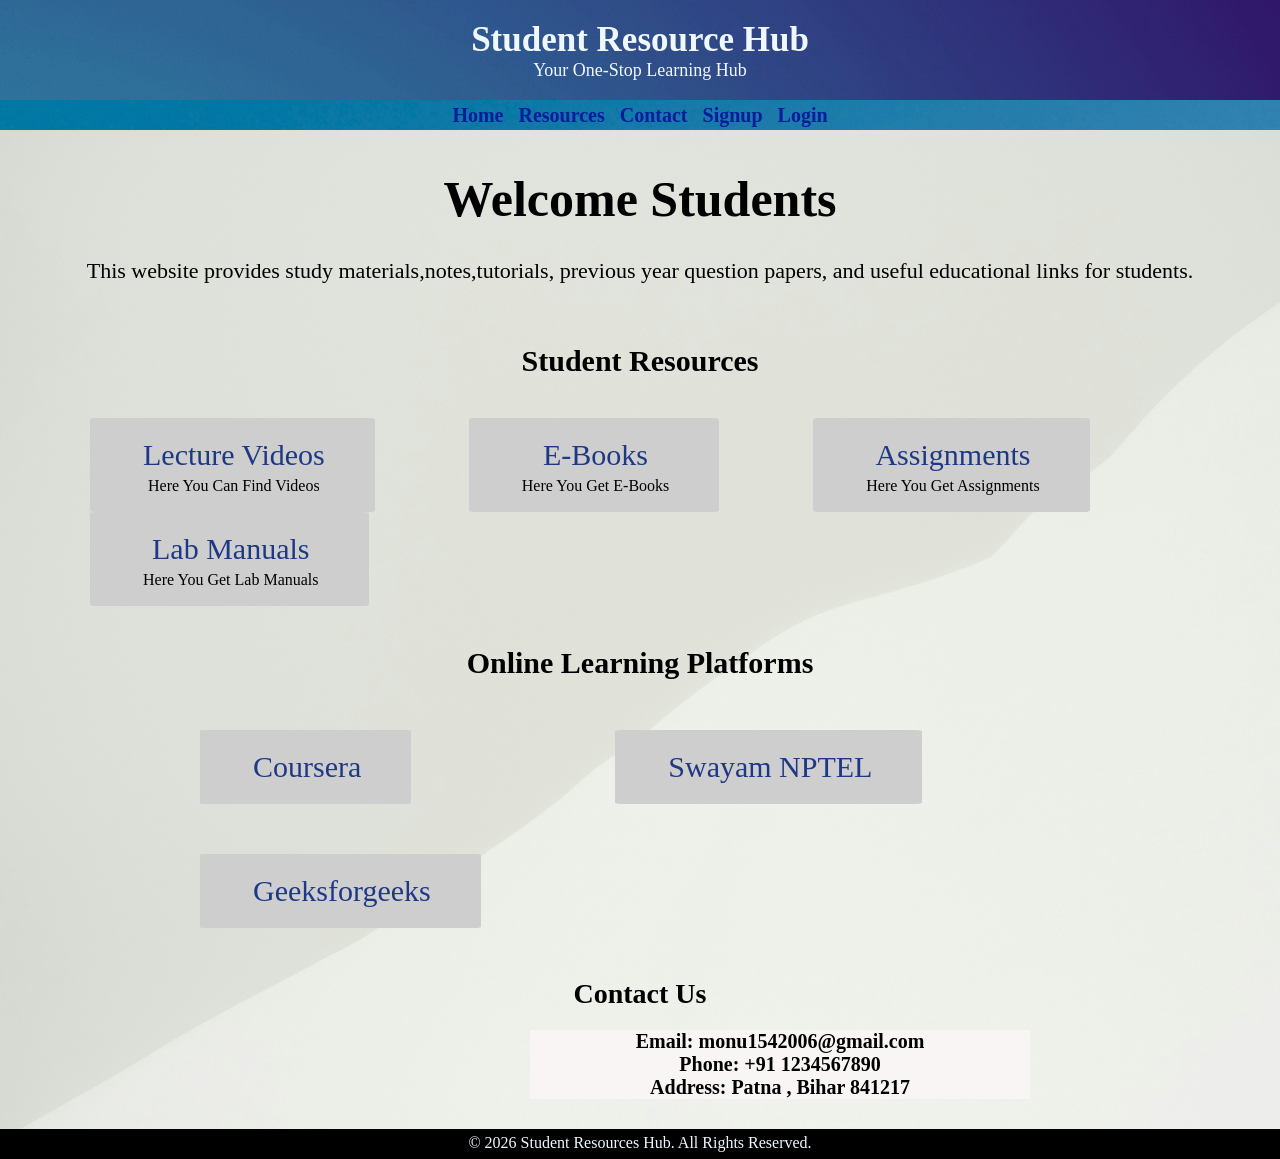
<file: index.html>
<!DOCTYPE html>
<html lang="en">
<head>
    <meta charset="UTF-8">
    <meta name="viewport" content="width=device-width, initial-scale=1.0">
    <link rel="stylesheet" href="monu.css">
    <title>student resource hub</title>
</head>
<body>
    <header>
        <h1 id="logo" align="center">Student Resource Hub </h1>
        <p id="sub" align="center">Your One-Stop Learning Hub</p>
    </header>
    <!-- <h2>Navigation</h2> -->
    <div id="fle">
        <div id="nav">
            <a id="abc" href="#home">Home</a>
        </div>
        <div>
            <a id="bc" href="#t">Resources</a>
        </div>
        <div>    
            <a id="bc" href="#info">Contact</a>
        </div>
        <div>    
            <a id="bc" href="signup.html">Signup</a>
        </div>    
        <div>
            <a id="bc" href="login.html">Login</a>
        </div>
    </div>
   
    
    <div id="panel">
        <h2 id="home">Welcome Students</h2>
        <P id="intro">This website provides study materials,notes,tutorials, previous year question papers, and useful educational links for students.</P>
        
    
    

        <h2 id="mat">Student Resources</h2>
        <div id="q">
            <div id="t">
                <a id="re" href="https://www.youtube.com/@ApnaCollegeOfficial" target="_main">Lecture Videos</a>
                <p id="par" >Here You Can Find Videos</p>
            </div>
            <div id="t">
                <a id="re" href="https://ekumbh.aicte-india.org/book.php" target="_main">E-Books</a>
                <p id="par">Here You Get E-Books</p>
            </div>
            <div id="t">
                <a id="re" href="#/assignment">Assignments</a>
                <p id="par">Here You Get Assignments</p>
            </div>
            <div id="t">
                <a id="re" href="#/labmanual">Lab Manuals</a>
                <p id="par">Here You Get Lab Manuals</p>
            </div>
        </div>
    
    
        <h3 id="le">Online Learning Platforms</h3>
        <div id="links">
            <a id="re" href="https://www.coursera.org/" target="_main">Coursera</a>
        </div>
        <div id="links">
            <a id="re" href="https://onlinecourses.nptel.ac.in/e-learning" target="_main">Swayam NPTEL</a>
        </div>
        <div id="links">
            <a id="re" href="https://www.geeksforgeeks.org/" target="_main">Geeksforgeeks</a>
        </div>
        <h2 id="co">Contact Us</h2>
        <div id="info">
            <h4>Email: monu1542006@gmail.com</h4>
            <h4>Phone: +91 1234567890</h4>
            <h4>Address: Patna , Bihar 841217</h4>
        </div>
        <footer>
            <p align="center" id="m">
                © 2026 Student Resources Hub. All Rights Reserved.
            </p>
        </footer>
    </div>
</body>  
</html>
</file>
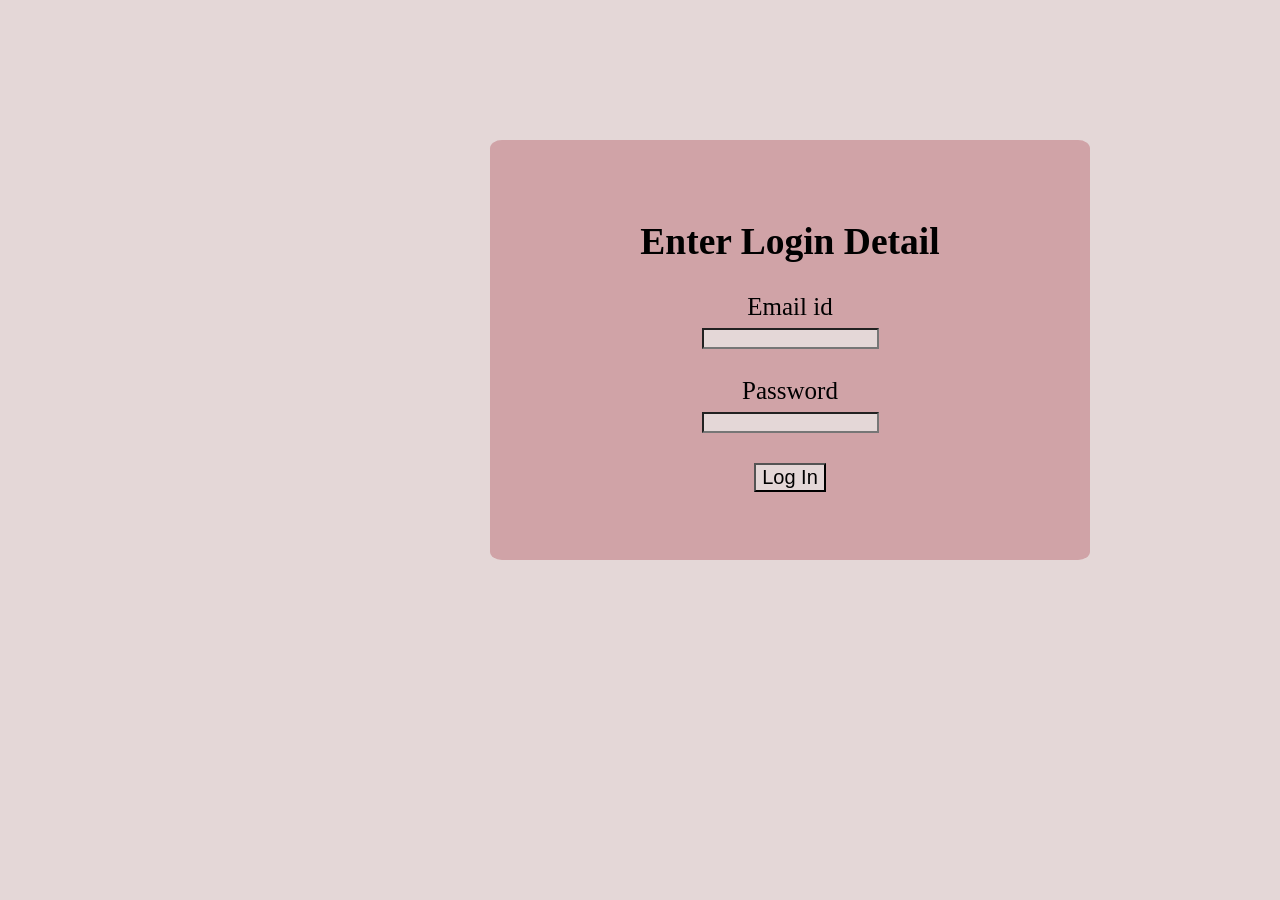
<file: login.html>
<!DOCTYPE html>
<html lang="en">
<head>
    <meta charset="UTF-8">
    <meta name="viewport" content="width=device-width, initial-scale=1.0">
    <title>Login</title>
    <link rel="stylesheet" href="login.css">
</head>
<body>
    <div>
        <h2 id="fo">Enter Login Detail</h2>
        <form id="fo">
            <label id="fo">Email id</label>
            <br>
            <input type="email" name="Email id"></input>
            <br>
            <br>
            <label id="fo">Password</label>
            <br>
            <input type="Password" name="password"></input>
            <br>
            <button id="bu">
                Log In
            </button>
        </form>
    </div>

</body>
</html>
</file>
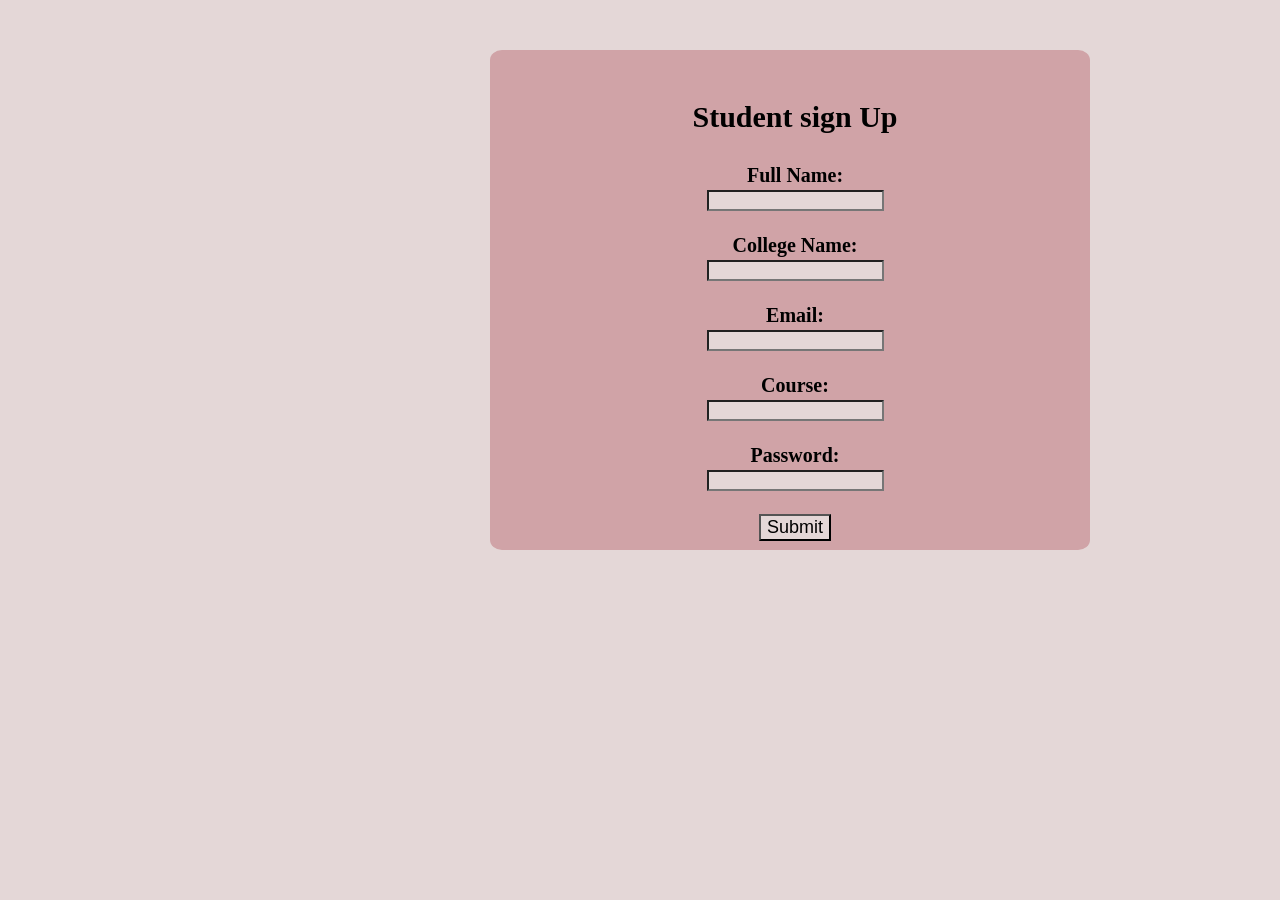
<file: signup.html>
<!DOCTYPE html>
<html lang="en">
<head>
    <meta charset="UTF-8">
    <meta name="viewport" content="width=device-width, initial-scale=1.0">
    <title>Signup</title>
    <link rel="stylesheet" href="signup.css">
</head>
<body>
    <div>
        <h2 id="fo">Student sign Up</h2>

        <form id="fo">
            <label id="fo">Full Name:</label><br>
            <input type="text" name="fullname">
        <br>
        <br>
            <label id="fo">College Name:</label><br>
            <input type="text" name="College name">
        <br>
        <br>
            <label id="fo">Email:</label><br>
            <input type="email" name="email">
        <br>
        <br>
            <label id="fo">Course:</label><br>
            <input type="text" name="course">
        <br>
        <br>
            <label id="fo">Password:</label><br>
            <input type="password" name="password">
        <br>
        <br>
        <button id="bu">Submit</button>
        </form> 
    </div>   
</body>
</html>
</file>
<file: monu.css>
*{
    margin:0px;
    box-sizing:border-box;
    
}
body{
    margin:0px;
}

header{
    background-color:rgb(25, 133, 228);
    color:aliceblue;
    height:100px;
    background-image:url(pic3.jpg);
    background-size:cover;
    
    
}
#logo{
    padding-top:20px;
    font-size:35px;
    
}
#sub{
    font-size:18px;
    margin-bottom:0px;
    margin-top:0px;
    
}
/* #nav{
    height:40px;
    background-color:rgb(62, 186, 244);
    font-size:28px;
    padding-top:4px;
    font-family:Garamond, serif;
    background-image:url(pic2.jpg);
    background-size:cover;
    
} */
#fle{
    height:30px;
    display:flex;
    justify-content:center;
    background-image:url(pic2.jpg);
    align-items:center;
    

}
#home{
    text-align:center;
    font-size:50px;
    color:black;
    padding-top:40px;
    padding-bottom:30px;
}
#intro{
    text-align:center;
    font-size:22px;
    padding-bottom:40px;
}




#abc{
    text-decoration:none;
    color:rgb(2, 28, 156);  
    font-weight:bold;
    font-size:20px;
}
#bc{
    text-decoration:none;
    color:rgb(2, 28, 156);
    margin-left:15px;
    font-weight:bold;
    font-size:20px;
}
#panel{
    background-color:rgb(237, 233, 233);
    background-image:url(pic.jpg);
    background-size:cover;
}
#mat{
    text-align:center;
    padding-top:20px;
    padding-bottom:40px;
    font-size:30px;
}
#re{
    font-size:30px;
    text-decoration:none;
    color:rgb(30, 56, 133);
}

#t{
    display:inline-block;
    margin-left:90px;
    text-align:center;
    background-color:rgb(206, 206, 206);
    padding:20px 50px 20px 53px;
    border-radius:2%;

}

/* #y{
    display:inline-block;
    margin-left:86px;
    text-align:center;
    background:rgb(73, 231, 255);
    padding:20px 67px 20px 56px;
    border-radius:2%;
    
}
#u{
    display:inline-block;
    margin-left:430px;
    text-align:center;
    background:rgb(73, 231, 255);
    margin-top:30px;
    padding:20px 50px 20px 53px;
    border-radius:2%;
    margin-bottom:80px;
}
#i{
    display:inline-block;
    margin-left:90px;
    text-align:center;
    background: rgb(73, 231, 255);
    margin-top:30px;
    padding:20px 50px 20px 53px;
    border-radius:2%;
} */

#par{
    height:20px;
    padding-top:5px;
}
#le{
    text-align:center;
    margin-top:40px;
    font-size:30px;
}
#links{
    color:black;
    display:inline-block;
    margin-left:200px;
    text-align:center;
    background-color:rgb(206, 206, 206);
    padding:20px 50px 20px 53px;
    border-radius:2%;
    margin-top:50px;
    font-size:28px;
    text-decoration:none;
}
#co{
    text-align:center;
    margin:50px 0px 20px 0px;
    font-size:28px;
}
#info{
    background-color:rgb(250, 245, 245);
    font-size:20px;
    text-align: center;
    width:500px;
    margin-left:530px;
}
#m{
    margin-top:30px;
    background-color:black;
    color:aliceblue;
    height:30px;
    padding-top:5px;
}
</file>
<file: login.css>
*{
    margin:0px;
    box-sizing:border-box;
    background-color:rgb(228, 215, 215)
    
}
div{
    text-align:center;
    font-size:25px;
    background-color:rgb(208, 163, 167);
    width:600px;
    border-radius:2%;
    margin:140px 0px 0px 490px;
    height:420px;
    padding:50px;
}
#fo{
    background-color:rgb(208, 163, 167);
    margin-top:30px;

}
#bu{
    margin-top:30px;
    font-size:20px;
    font-family: 'Franklin Gothic Medium', 'Arial Narrow', Arial, sans-serif;
}
</file>
<file: signup.css>
*{
    margin:0px;
    box-sizing:border-box;
    background-color:rgb(228, 215, 215)
    
}
div{
    text-align:center;
    font-size:20px;
    background-color:rgb(208, 163, 167);
    width:600px;
    border-radius:2%;
    margin:50px 0px 0px 490px;
    height:500px;
    padding:20px 10px 10px 20px;
}
#fo{
    background-color:rgb(208, 163, 167);
    margin-top:30px;
    font-weight:bold;

}
#bu{
   
    font-size:18px;
    font-family: 'Franklin Gothic Medium', 'Arial Narrow', Arial, sans-serif;
}
</file>
